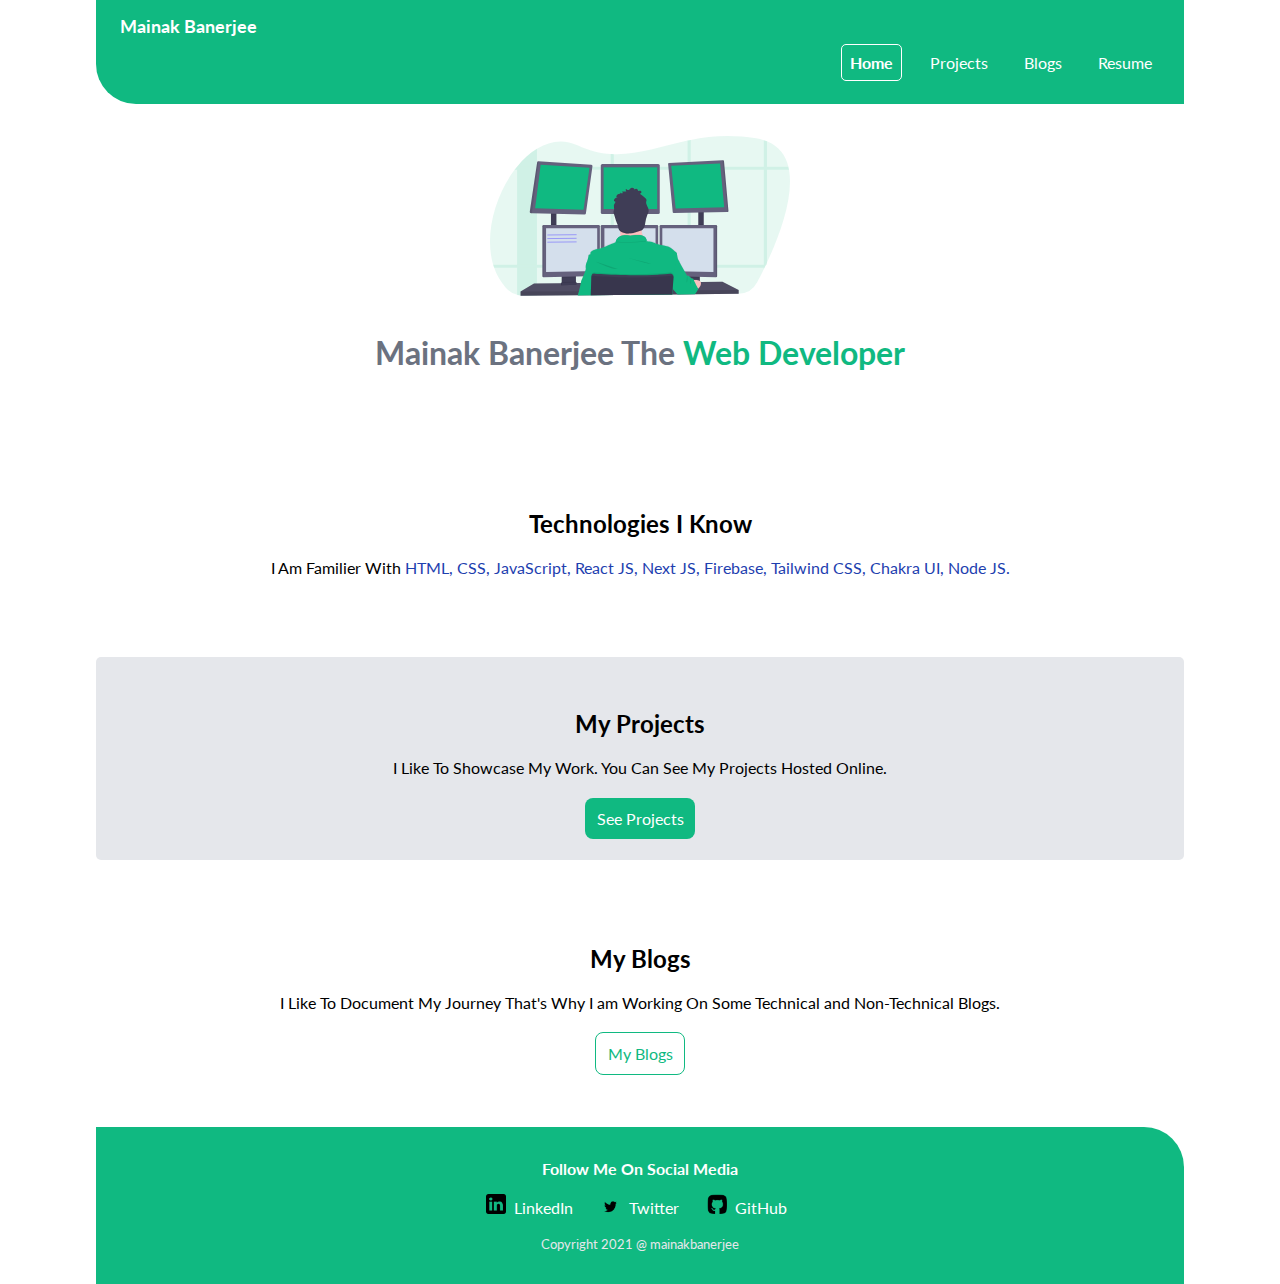
<file: index.html>
<!DOCTYPE html>
<html lang="en">
<head>
    <meta charset="UTF-8">
    <meta http-equiv="X-UA-Compatible" content="IE=edge">
    <meta name="viewport" content="width=device-width, initial-scale=1.0">
    <title>Home | MainakBanerjeePortfolio</title>
    <link href="styles.css" rel="stylesheet">
</head>
<body>

    <!-- Navigation -->
    <nav class="container navigation">
        <div class="nav-brand">
            <a class="link" href="/">Mainak Banerjee</a>
        </div>
        <ul class="list-non-bullet nav-pills">
            <li class="list-item-inline">
                <a class="link active" href="/">Home</a>
            </li>
            <li class="list-item-inline">
                <a class="link" href="projects.html">Projects</a>
            </li>
            <li class="list-item-inline">
                <a class="link" href="blogs.html">Blogs</a>
            </li>
            <li class="list-item-inline">
                <a class="link" href="resume.html">Resume</a>
            </li>
        </ul>
    </nav>


    <!-- Header -->
    <header class="hero">
        <img class="hero-image" src="images\hero-iamges\homeheroimage.svg"/>
        <h1 class="hero-header">Mainak Banerjee The <span class="heading-inverted">Web Developer</span></h1>
    </header>

    <!-- Technologies I know -->
    <section class="section">
        <div class="container container-center">
            <h2>Technologies I Know</h2>
            <p>I Am Familier With <span style="color:var(--bold-text);"> HTML, CSS, JavaScript, React JS, Next JS, Firebase, Tailwind CSS, Chakra UI, Node JS.</p>
        </div>
    </section>


    <!-- My Projects -->
    <section class="section ow">
        <div class="container container-center">
            <h2>My Projects</h2>
            <p class="section-desc">I Like To Showcase My Work. You Can See My Projects Hosted Online.</p>
            <a class="link link-primary" href="projects.html">See Projects</a>
        </div>
    </section>

    <!-- Blogs -->
    <section class="section">
        <div class="container container-center"><h2>My Blogs</h2>
            <p class="section-desc">I Like To Document My Journey That's Why I am Working On Some Technical and Non-Technical Blogs.</p>
            <a class="link link-secondary" href="blogs.html">My Blogs</a>
        </div>
    </section>

    <!-- Footer -->
    <footer class="footer">
        <div class="footer-heading">Follow Me On Social Media</div>
        <ul class="list-non-bullet">
            <li class="list-item-inline">
                <img class="footer-links-icon" src="images\social-icons\linkdin-icon.png"/><a class="link" href="https://www.linkedin.com/in/mainakbanerjeee/" target="_blank">LinkedIn</a>
            </li>
            <li class="list-item-inline">
                <img class="footer-links-icon" src="images\social-icons\twitter-icon.png"/><a class="link" href="https://twitter.com/themainakb" target="_blank">Twitter</a>
            </li>
            <li class="list-item-inline">
                <img class="footer-links-icon" src="images\social-icons\github-icon.png"/><a class="link" href="https://github.com/the-mainak-banerjee" target="_blank">GitHub</a>
            </li>
        </ul>
        <small style="color:var(--off-white)">Copyright 2021 @ mainakbanerjee
        </small>
    </footer>

</body>
</html>
</file>
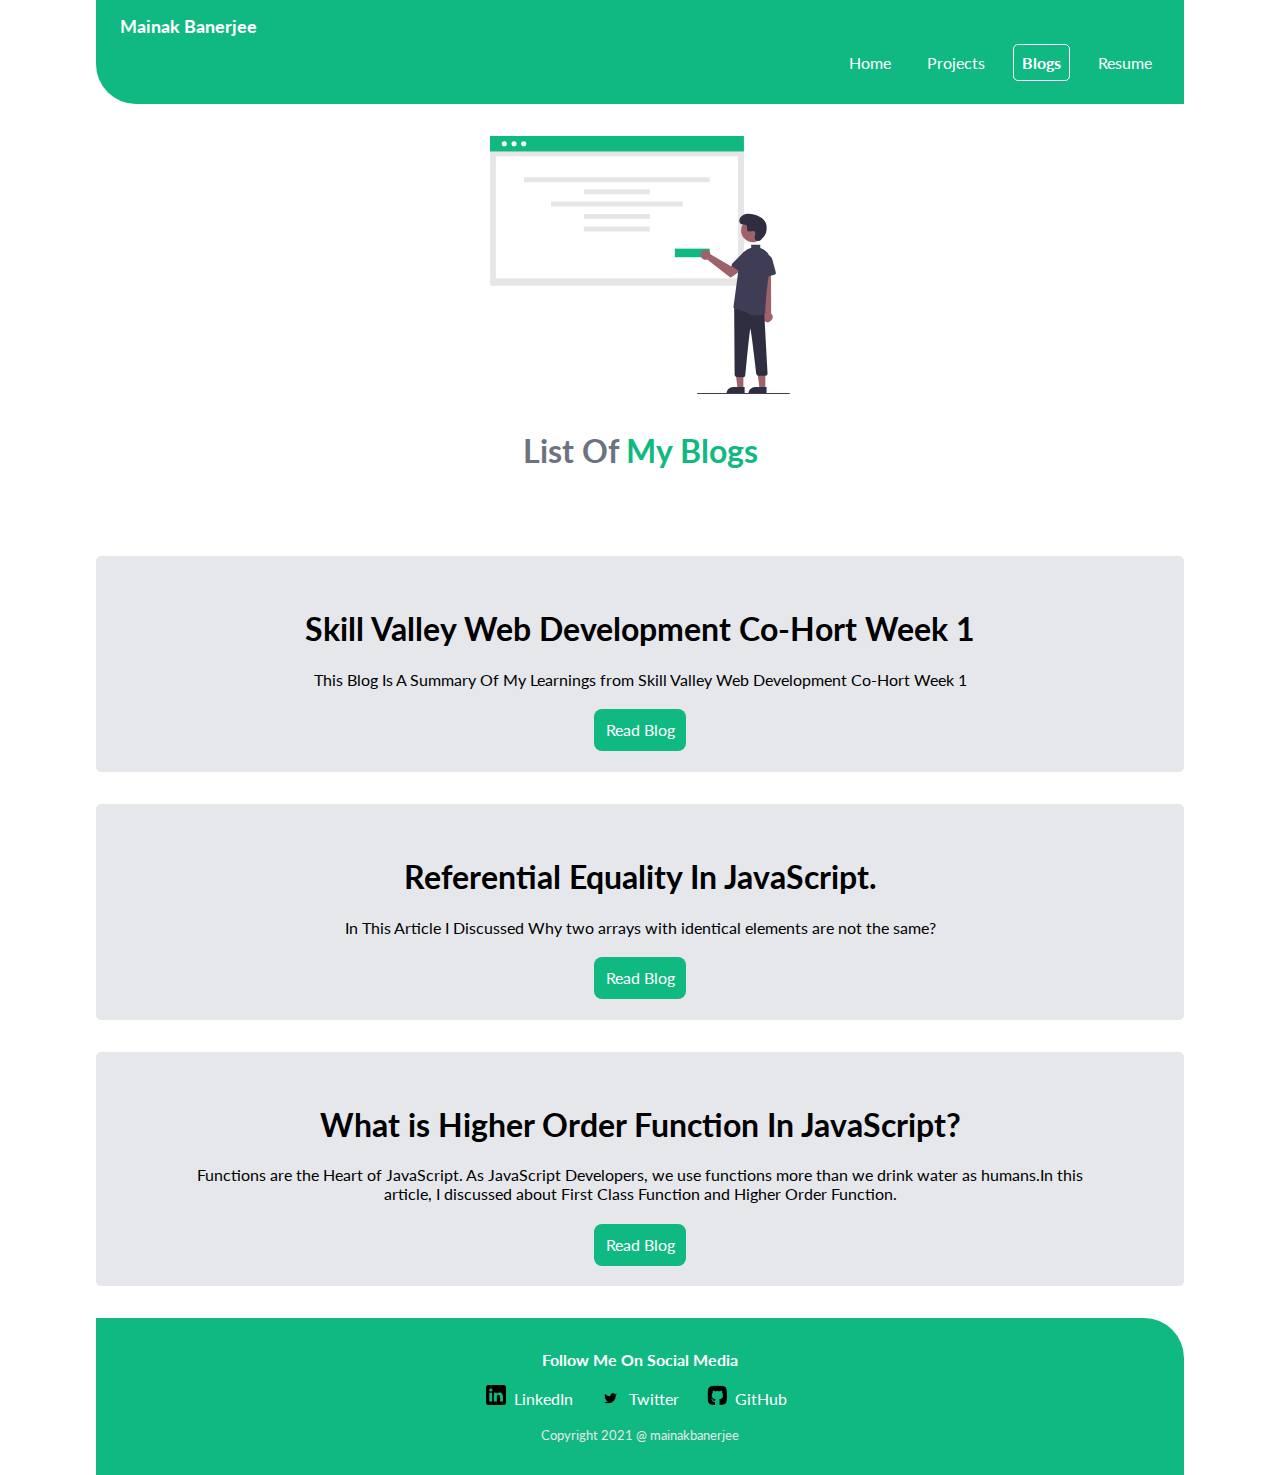
<file: blogs.html>
<!DOCTYPE html>
<html lang="en">
  <head>
    <meta charset="UTF-8" />
    <meta http-equiv="X-UA-Compatible" content="IE=edge" />
    <meta name="viewport" content="width=device-width, initial-scale=1.0" />
    <title>Blogs | MainakBanerjeePortfolio</title>
    <link href="styles.css" rel="stylesheet" />
  </head>
  <body>
    <!-- Navigation -->
    <nav class="container navigation">
      <div class="nav-brand">
        <a class="link" href="/">Mainak Banerjee</a>
      </div>
      <ul class="list-non-bullet nav-pills">
        <li class="list-item-inline">
          <a class="link" href="/">Home</a>
        </li>
        <li class="list-item-inline">
          <a class="link" href="projects.html">Projects</a>
        </li>
        <li class="list-item-inline">
          <a class="link active" href="blogs.html">Blogs</a>
        </li>
        <li class="list-item-inline">
          <a class="link" href="resume.html">Resume</a>
        </li>
      </ul>
    </nav>

    <!-- Header -->
    <header class="hero">
      <img class="hero-image" src="images\hero-iamges\blogsheroimage.svg" />
      <h1 class="hero-header">
        List Of <span class="heading-inverted">My Blogs</span>
      </h1>
    </header>

    <!-- My Projects -->
    <section class="section ow">
      <div class="container container-center">
        <h1>Skill Valley Web Development Co-Hort Week 1</h1>
        <p class="section-desc">
          This Blog Is A Summary Of My Learnings from Skill Valley Web
          Development Co-Hort Week 1
        </p>
        <a
          class="link link-primary"
          href="https://themainakb.hashnode.dev/skill-valley-web-development-co-hort-week-1"
          target="_blank"
          >Read Blog</a
        >
      </div>
    </section>
    <section class="section ow">
      <div class="container container-center">
        <h1>Referential Equality In JavaScript.</h1>
        <p class="section-desc">
          In This Article I Discussed Why two arrays with identical elements are
          not the same?
        </p>
        <a
          class="link link-primary"
          href="https://themainakb.hashnode.dev/referential-equality-in-javascript"
          target="_blank"
          >Read Blog</a
        >
      </div>
    </section>
    <section class="section ow">
      <div class="container container-center">
        <h1>What is Higher Order Function In JavaScript?</h1>
        <p class="section-desc">
          Functions are the Heart of JavaScript. As JavaScript Developers, we
          use functions more than we drink water as humans.In this article, I
          discussed about First Class Function and Higher Order Function.
        </p>
        <a
          class="link link-primary"
          href="https://themainakb.hashnode.dev/what-is-higher-order-function-in-javascript"
          target="_blank"
          >Read Blog</a
        >
      </div>
    </section>

    <!-- Footer -->
    <footer class="footer">
      <div class="footer-heading">Follow Me On Social Media</div>
      <ul class="list-non-bullet">
        <li class="list-item-inline">
          <img
            class="footer-links-icon"
            src="images\social-icons\linkdin-icon.png"
          /><a
            class="link"
            href="https://www.linkedin.com/in/mainakbanerjeee/"
            target="_blank"
            >LinkedIn</a
          >
        </li>
        <li class="list-item-inline">
          <img
            class="footer-links-icon"
            src="images\social-icons\twitter-icon.png"
          /><a
            class="link"
            href="https://twitter.com/themainakb"
            target="_blank"
            >Twitter</a
          >
        </li>
        <li class="list-item-inline">
          <img
            class="footer-links-icon"
            src="images\social-icons\github-icon.png"
          /><a
            class="link"
            href="https://github.com/the-mainak-banerjee"
            target="_blank"
            >GitHub</a
          >
        </li>
      </ul>
      <small style="color: var(--off-white)"
        >Copyright 2021 @ mainakbanerjee
      </small>
    </footer>
  </body>
</html>
</file>
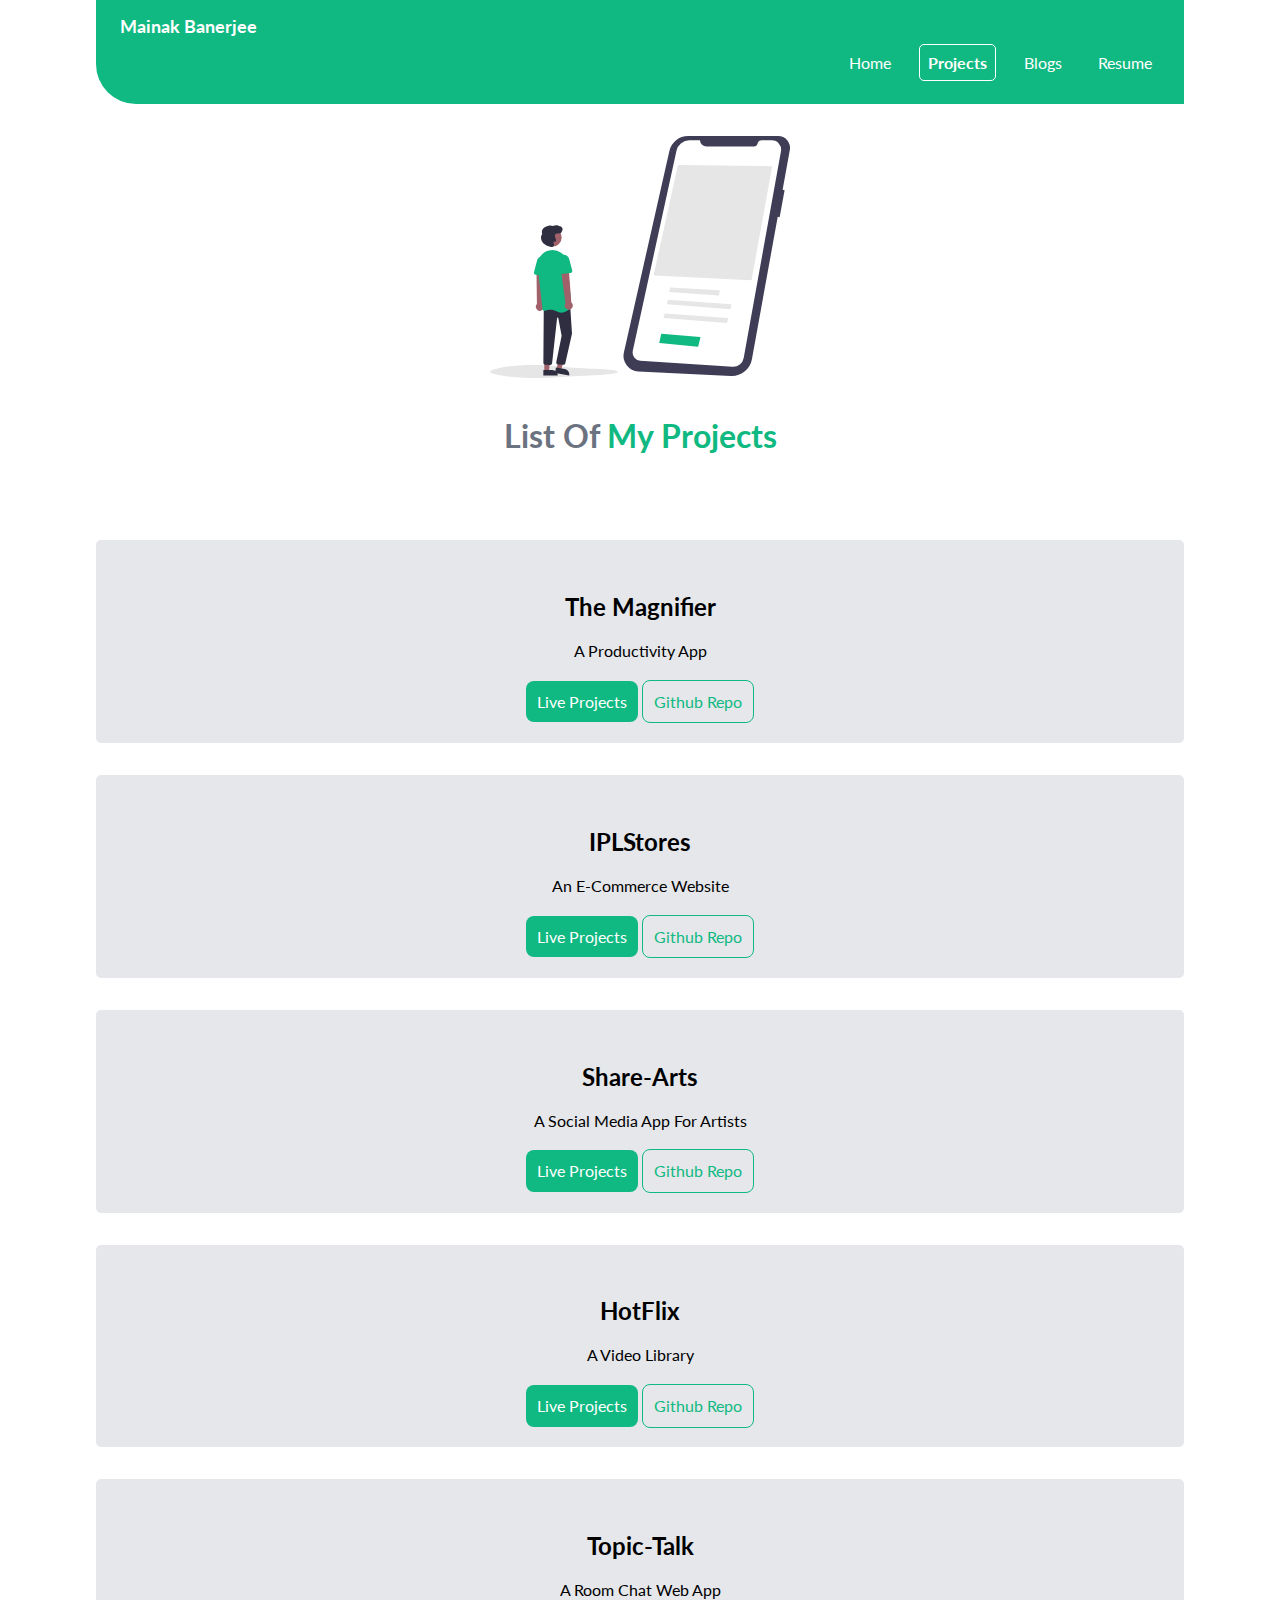
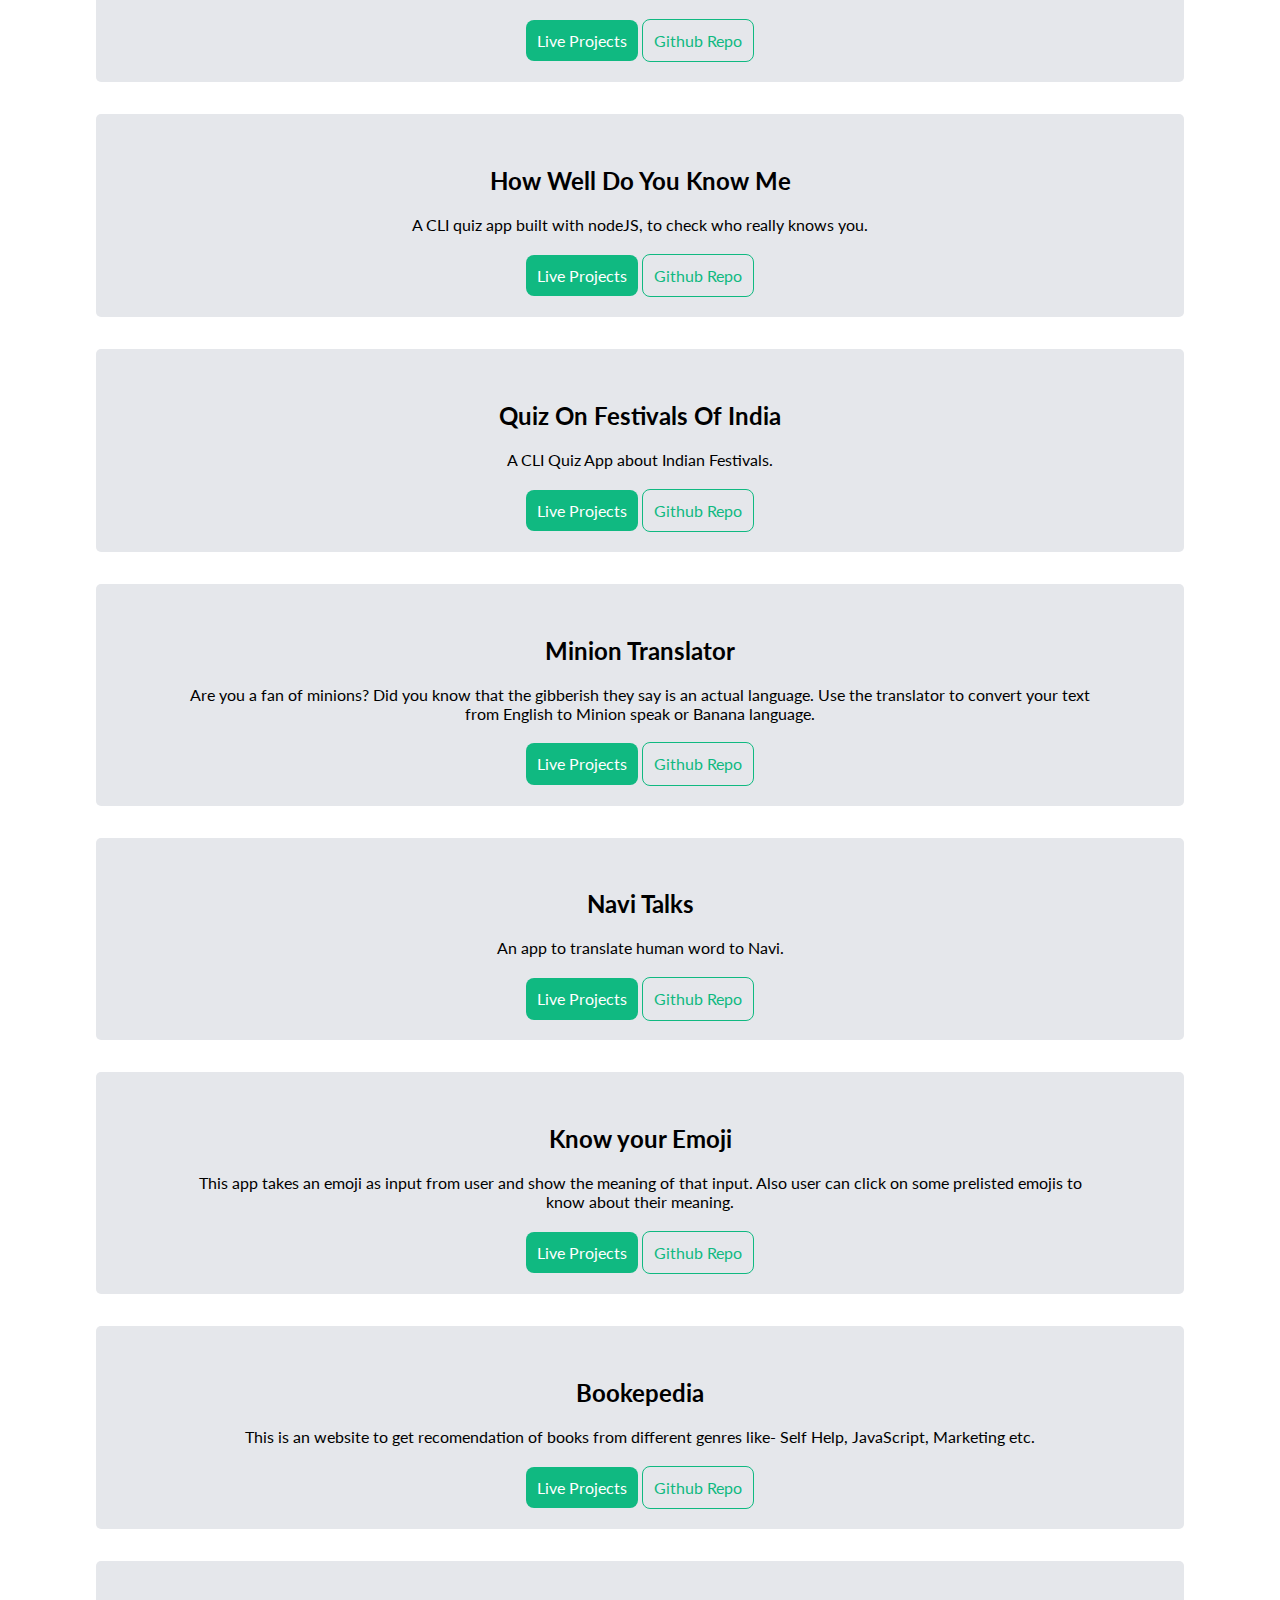
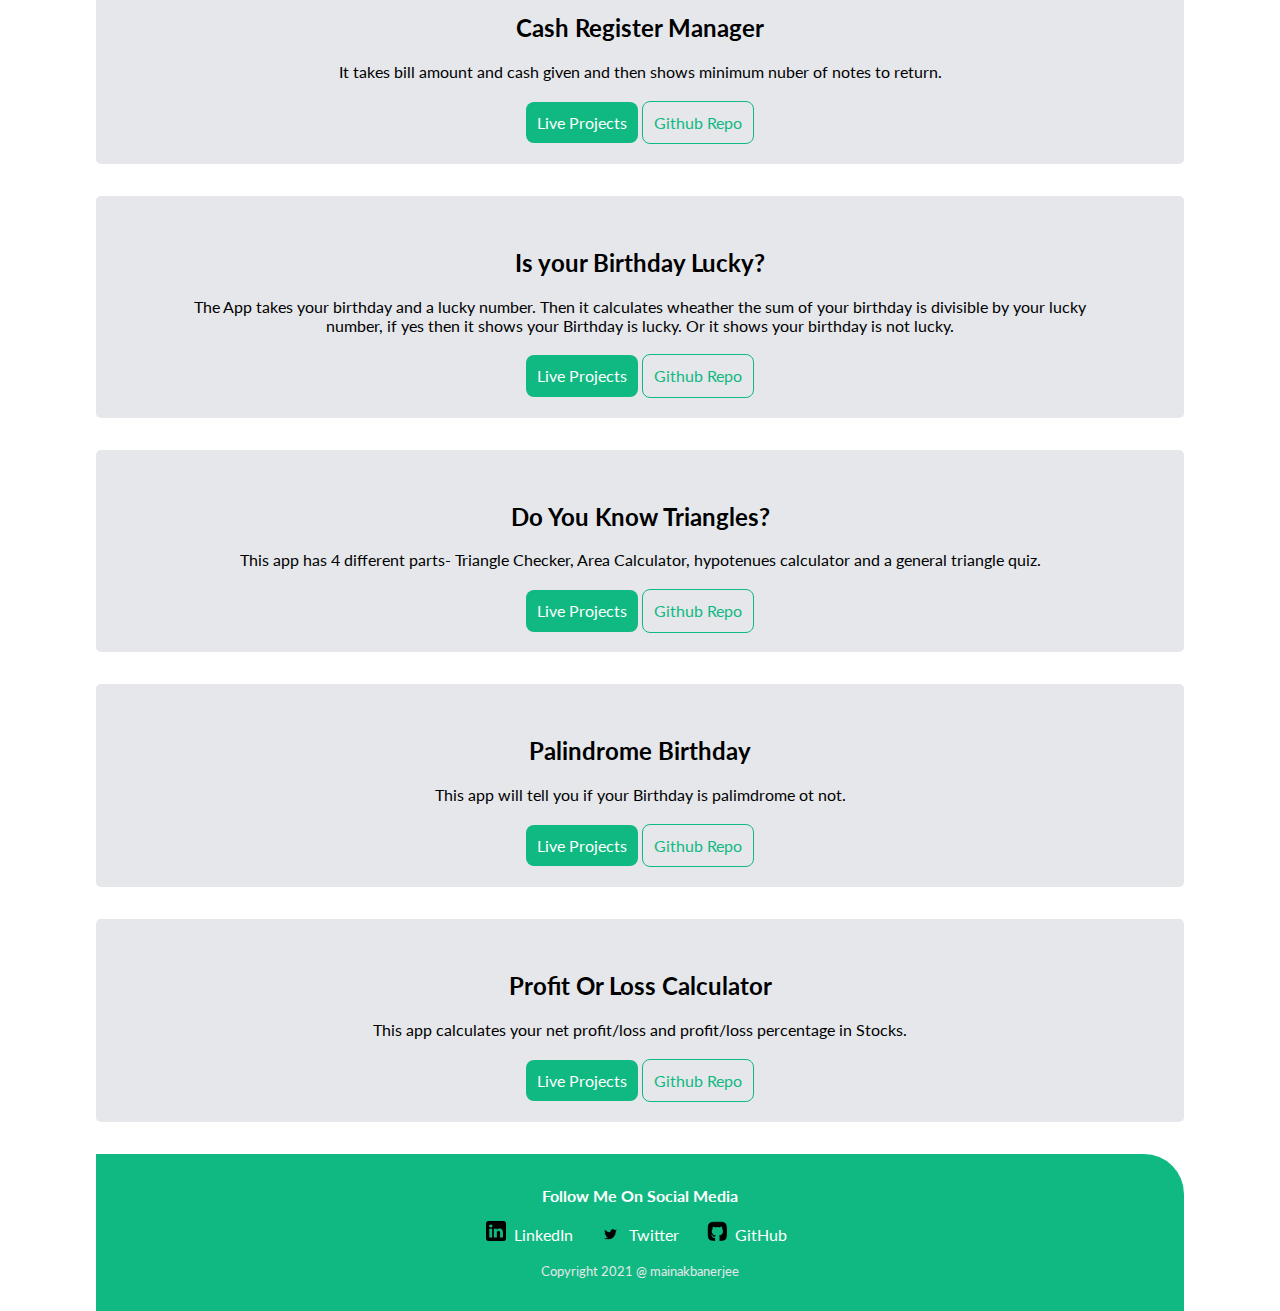
<file: projects.html>
<!DOCTYPE html>
<html lang="en">
  <head>
    <meta charset="UTF-8" />
    <meta http-equiv="X-UA-Compatible" content="IE=edge" />
    <meta name="viewport" content="width=device-width, initial-scale=1.0" />
    <title>Projects | MainakBanerjeePortfolio</title>
    <link href="styles.css" rel="stylesheet" />
  </head>
  <body>
    <!-- Navigation -->
    <nav class="container navigation">
      <div class="nav-brand">
        <a class="link" href="/">Mainak Banerjee</a>
      </div>
      <ul class="list-non-bullet nav-pills">
        <li class="list-item-inline">
          <a class="link" href="/">Home</a>
        </li>
        <li class="list-item-inline">
          <a class="link active" href="projects.html">Projects</a>
        </li>
        <li class="list-item-inline">
          <a class="link" href="blogs.html">Blogs</a>
        </li>
        <li class="list-item-inline">
          <a class="link" href="resume.html">Resume</a>
        </li>
      </ul>
    </nav>

    <!-- Header -->
    <header class="hero">
      <img class="hero-image" src="images\hero-iamges\projectsheroimage.svg" />
      <h1 class="hero-header">
        List Of <span class="heading-inverted">My Projects</span>
      </h1>
    </header>

    <!-- My Projects -->

    <section class="section ow">
      <div class="container container-center">
        <h2>The Magnifier</h2>
        <p class="section-desc">A Productivity App</p>
        <a
          class="link link-primary"
          href="https://the-magnifier.netlify.app/"
          target="_blank"
          >Live Projects</a
        >
        <a
          class="link link-secondary"
          href="https://github.com/the-mainak-banerjee/magnifier"
          target="_blank"
          >Github Repo</a
        >
      </div>
    </section>

    <section class="section ow">
      <div class="container container-center">
        <h2>IPLStores</h2>
        <p class="section-desc">An E-Commerce Website</p>
        <a
          class="link link-primary"
          href="https://ipl-stores.netlify.app/"
          target="_blank"
          >Live Projects</a
        >
        <a
          class="link link-secondary"
          href="https://github.com/the-mainak-banerjee/ipl-store"
          target="_blank"
          >Github Repo</a
        >
      </div>
    </section>

    <section class="section ow">
      <div class="container container-center">
        <h2>Share-Arts</h2>
        <p class="section-desc">A Social Media App For Artists</p>
        <a
          class="link link-primary"
          href="https://share-arts.netlify.app/"
          target="_blank"
          >Live Projects</a
        >
        <a
          class="link link-secondary"
          href="https://github.com/the-mainak-banerjee/share-arts"
          target="_blank"
          >Github Repo</a
        >
      </div>
    </section>

    <section class="section ow">
      <div class="container container-center">
        <h2>HotFlix</h2>
        <p class="section-desc">A Video Library</p>
        <a
          class="link link-primary"
          href="https://hotflix-d23ce.web.app/home"
          target="_blank"
          >Live Projects</a
        >
        <a
          class="link link-secondary"
          href="https://github.com/the-mainak-banerjee/hotFilx"
          target="_blank"
          >Github Repo</a
        >
      </div>
    </section>

    <section class="section ow">
      <div class="container container-center">
        <h2>Topic-Talk</h2>
        <p class="section-desc">A Room Chat Web App</p>
        <a
          class="link link-primary"
          href="https://topic-talk.netlify.app/"
          target="_blank"
          >Live Projects</a
        >
        <a
          class="link link-secondary"
          href="https://github.com/the-mainak-banerjee/topic-talk"
          target="_blank"
          >Github Repo</a
        >
      </div>
    </section>

    <section class="section ow">
      <div class="container container-center">
        <h2>How Well Do You Know Me</h2>
        <p class="section-desc">
          A CLI quiz app built with nodeJS, to check who really knows you.
        </p>
        <a
          class="link link-primary"
          href="https://replit.com/@MainakBanerjee/Do-You-Know-Mainak?embed=1&output=1"
          target="_blank"
          >Live Projects</a
        >
        <a
          class="link link-secondary"
          href="https://github.com/the-mainak-banerjee/how-well-do-you-know-me"
          target="_blank"
          >Github Repo</a
        >
      </div>
    </section>

    <section class="section ow">
      <div class="container container-center">
        <h2>Quiz On Festivals Of India</h2>
        <p class="section-desc">A CLI Quiz App about Indian Festivals.</p>
        <a
          class="link link-primary"
          href="https://replit.com/@MainakBanerjee/Festivals-Of-India?embed=1&output=1"
          target="_blank"
          >Live Projects</a
        >
        <a
          class="link link-secondary"
          href="https://github.com/the-mainak-banerjee/Quiz-On-Festivals-Of-India"
          target="_blank"
          >Github Repo</a
        >
      </div>
    </section>

    <section class="section ow">
      <div class="container container-center">
        <h2>Minion Translator</h2>
        <p class="section-desc">
          Are you a fan of minions? Did you know that the gibberish they say is
          an actual language. Use the translator to convert your text from
          English to Minion speak or Banana language.
        </p>
        <a
          class="link link-primary"
          href="https://banana-speack.netlify.app/"
          target="_blank"
          >Live Projects</a
        >
        <a
          class="link link-secondary"
          href="https://github.com/the-mainak-banerjee/bananaspeakpractice"
          target="_blank"
          >Github Repo</a
        >
      </div>
    </section>

    <section class="section ow">
      <div class="container container-center">
        <h2>Navi Talks</h2>
        <p class="section-desc">An app to translate human word to Navi.</p>
        <a
          class="link link-primary"
          href="https://navi-talks.netlify.app/"
          target="_blank"
          >Live Projects</a
        >
        <a
          class="link link-secondary"
          href="https://github.com/the-mainak-banerjee/navitalks"
          target="_blank"
          >Github Repo</a
        >
      </div>
    </section>

    <section class="section ow">
      <div class="container container-center">
        <h2>Know your Emoji</h2>
        <p class="section-desc">
          This app takes an emoji as input from user and show the meaning of
          that input. Also user can click on some prelisted emojis to know about
          their meaning.
        </p>
        <a
          class="link link-primary"
          href="https://p6epyj.csb.app/"
          target="_blank"
          >Live Projects</a
        >
        <a
          class="link link-secondary"
          href="https://github.com/the-mainak-banerjee/emoji-interpretor"
          target="_blank"
          >Github Repo</a
        >
      </div>
    </section>

    <section class="section ow">
      <div class="container container-center">
        <h2>Bookepedia</h2>
        <p class="section-desc">
          This is an website to get recomendation of books from different genres
          like- Self Help, JavaScript, Marketing etc.
        </p>
        <a
          class="link link-primary"
          href="https://0gibwl.csb.app/"
          target="_blank"
          >Live Projects</a
        >
        <a
          class="link link-secondary"
          href="https://github.com/the-mainak-banerjee/bookepedia"
          target="_blank"
          >Github Repo</a
        >
      </div>
    </section>

    <section class="section ow">
      <div class="container container-center">
        <h2>Cash Register Manager</h2>
        <p class="section-desc">
          It takes bill amount and cash given and then shows minimum nuber of
          notes to return.
        </p>
        <a
          class="link link-primary"
          href="https://cashregisterappmark10.netlify.app/"
          target="_blank"
          >Live Projects</a
        >
        <a
          class="link link-secondary"
          href="https://github.com/the-mainak-banerjee/cash-register"
          target="_blank"
          >Github Repo</a
        >
      </div>
    </section>

    <section class="section ow">
      <div class="container container-center">
        <h2>Is your Birthday Lucky?</h2>
        <p class="section-desc">
          The App takes your birthday and a lucky number. Then it calculates
          wheather the sum of your birthday is divisible by your lucky number,
          if yes then it shows your Birthday is lucky. Or it shows your birthday
          is not lucky.
        </p>
        <a
          class="link link-primary"
          href="https://is-birthday-lucky-m11.netlify.app/"
          target="_blank"
          >Live Projects</a
        >
        <a
          class="link link-secondary"
          href="https://github.com/the-mainak-banerjee/birthday-lucky"
          target="_blank"
          >Github Repo</a
        >
      </div>
    </section>

    <section class="section ow">
      <div class="container container-center">
        <h2>Do You Know Triangles?</h2>
        <p class="section-desc">
          This app has 4 different parts- Triangle Checker, Area Calculator,
          hypotenues calculator and a general triangle quiz.
        </p>
        <a
          class="link link-primary"
          href="https://the-triangle-m12.netlify.app/"
          target="_blank"
          >Live Projects</a
        >
        <a
          class="link link-secondary"
          href="https://github.com/the-mainak-banerjee/triangle-practice"
          target="_blank"
          >Github Repo</a
        >
      </div>
    </section>

    <section class="section ow">
      <div class="container container-center">
        <h2>Palindrome Birthday</h2>
        <p class="section-desc">
          This app will tell you if your Birthday is palimdrome ot not.
        </p>
        <a
          class="link link-primary"
          href="https://bday-palindrome-mb.netlify.app/"
          target="_blank"
          >Live Projects</a
        >
        <a
          class="link link-secondary"
          href="https://github.com/the-mainak-banerjee/palindrome"
          target="_blank"
          >Github Repo</a
        >
      </div>
    </section>

    <section class="section ow">
      <div class="container container-center">
        <h2>Profit Or Loss Calculator</h2>
        <p class="section-desc">
          This app calculates your net profit/loss and profit/loss percentage in
          Stocks.
        </p>
        <a
          class="link link-primary"
          href="https://stock-practice.netlify.app/"
          target="_blank"
          >Live Projects</a
        >
        <a
          class="link link-secondary"
          href="https://github.com/the-mainak-banerjee/stocks-practice"
          target="_blank"
          >Github Repo</a
        >
      </div>
    </section>

    <!-- Footer -->
    <footer class="footer">
      <div class="footer-heading">Follow Me On Social Media</div>
      <ul class="list-non-bullet">
        <li class="list-item-inline">
          <img
            class="footer-links-icon"
            src="images\social-icons\linkdin-icon.png"
          /><a
            class="link"
            href="https://www.linkedin.com/in/mainakbanerjeee/"
            target="_blank"
            >LinkedIn</a
          >
        </li>
        <li class="list-item-inline">
          <img
            class="footer-links-icon"
            src="images\social-icons\twitter-icon.png"
          /><a
            class="link"
            href="https://twitter.com/themainakb"
            target="_blank"
            >Twitter</a
          >
        </li>
        <li class="list-item-inline">
          <img
            class="footer-links-icon"
            src="images\social-icons\github-icon.png"
          /><a
            class="link"
            href="https://github.com/the-mainak-banerjee"
            target="_blank"
            >GitHub</a
          >
        </li>
      </ul>
      <small style="color: var(--off-white)"
        >Copyright 2021 @ mainakbanerjee
      </small>
    </footer>
  </body>
</html>
</file>
<file: styles.css>
@import url("https://fonts.googleapis.com/css2?family=Lato&display=swap");

:root {
  --primary-color: #10b981;
  --hover-color: #43e2a2;
  --dark-gray: #6b7280;
  --off-white: #e5e7eb;
  --form-background: #3b82f6;
  --bold-text: #1e40af;
}

body {
  font-family: "Lato", sans-serif;
  margin: 0px auto;
  padding-inline-start: 0px;
  max-width: 85%;
  width: 100%;
}

/* Container */

.container {
  padding: 0rem 1rem;
}

.container-center {
  max-width: 900px;
  width: 100%;
  margin: auto;
}

/* links */

.link {
  box-sizing: border-box;
  text-decoration: none;
  padding: 0.5rem 0.5rem;
  color: white;
}

.link:hover {
  text-decoration: underline;
}

.link-primary {
  background-color: var(--primary-color);
  color: white;
  border-radius: 0.5rem;
  padding: 0.7rem;
  text-align: center;
}

.link-primary:hover {
  text-decoration: underline;
  background-color: var(--hover-color);
  color: black;
}

.link-secondary {
  color: var(--primary-color);
  border: 1px solid var(--primary-color);
  border-radius: 0.5rem;
  padding: 0.7rem;
  text-align: center;
}

.link-secondary:hover {
  color: black;
  border: 1px solid black;
  text-decoration: underline;
}

/* lists */

.list-non-bullet {
  list-style: none;
  padding-inline-start: 0px;
}

.list-item-inline {
  display: inline;
  padding: 0rem 0.5rem;
}

/* navigation */

.navigation {
  background-color: var(--primary-color);
  padding: 1rem;
  color: white;
  border-bottom-left-radius: 40px;
}

.nav-brand {
  font-weight: bold;
  font-size: 1.1rem;
}

.nav-brand .link:hover {
  text-decoration: none;
}

.nav-pills {
  text-align: right;
}

.navigation .link:hover {
  text-decoration: underline;
}

.navigation .active {
  font-weight: bold;
  border-radius: 5px;
  border: 0.5px solid white;
}

/* Header */

.hero {
  padding: 2rem;
}

.hero .hero-image {
  max-width: 300px;
  display: block;
  margin: auto;
}

.hero-header {
  color: var(--dark-gray);
  font-size: 2rem;
  text-align: center;
  padding-top: 1rem;
}

.heading-inverted {
  color: var(--primary-color);
}

/* Section */

.section {
  padding: 2rem;
  margin: 2rem 0;
  border-radius: 1rem;
  text-align: center;
}

.section-desc {
  margin-bottom: 2rem;
}

h2 {
  text-align: center;
}

.ow {
  background-color: var(--off-white);
  border-radius: 5px;
}

.link {
  margin: auto;
}

/* footer */

.footer {
  margin: auto;
  margin-top: 2rem;
  background-color: var(--primary-color);
  padding: 2rem;
  color: white;
  border-top-right-radius: 40px;
  text-align: center;
}

.footer-heading {
  text-align: center;
  font-weight: bold;
}

.ul {
  padding-inline-start: 0px;
}

.footer-links-icon {
  width: 20px;
  padding: 0rem, 2rem;
}

.pdf-container {
  width: 100vw;
  height: 100vh;
}

@media (max-width: 900px) {
  body {
    max-width: 95%;
  }

  .list-item-inline {
    display: inline;
    padding: 0rem;
  }

  .container-center {
    width: auto;
  }

  .footer-links-icon {
    width: 15px;
  }
}
</file>
